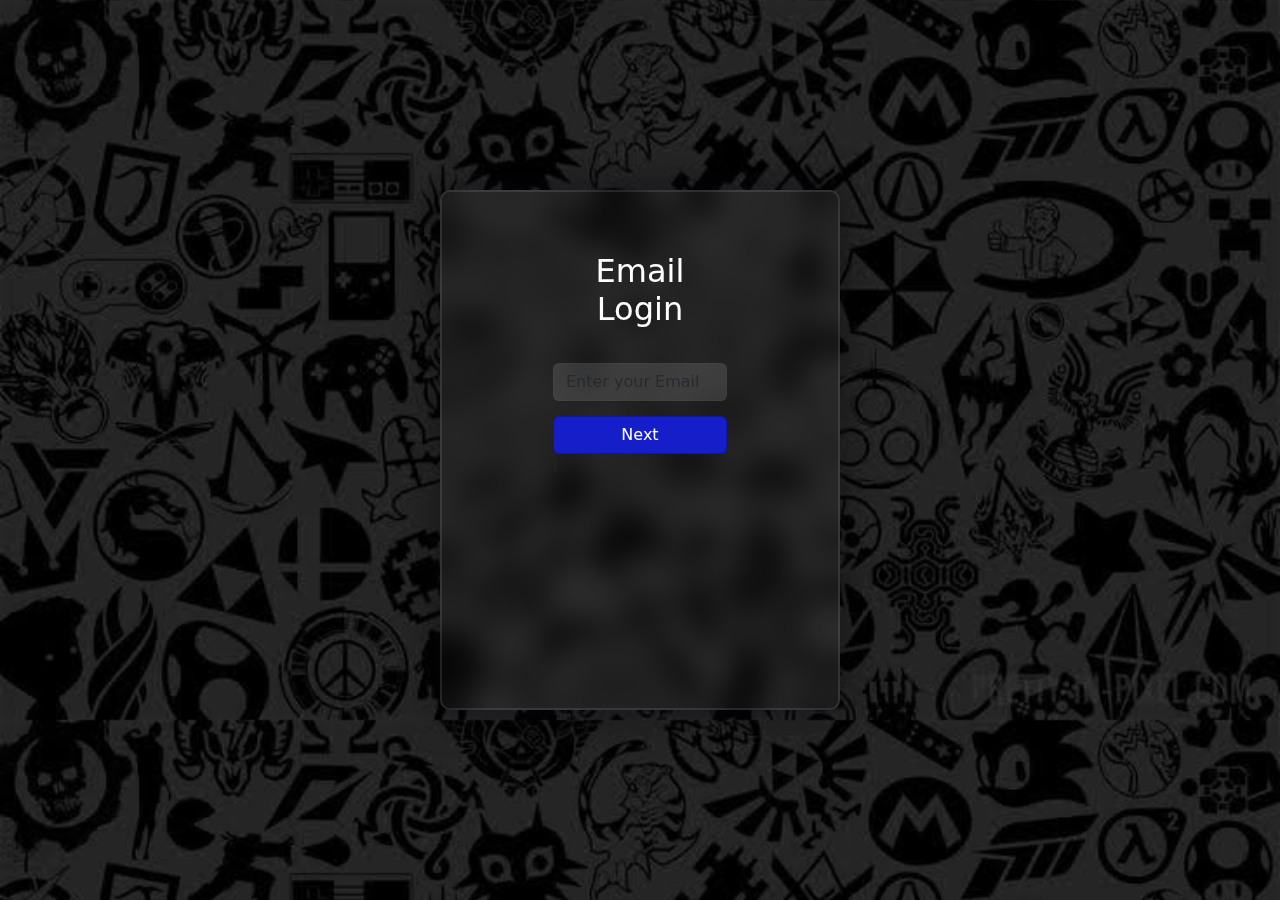
<file: login.html>
<!DOCTYPE html>
<html>
<head>
<title>Passwordless Login</title>
<link rel="stylesheet" href="https://cdn.jsdelivr.net/npm/bootstrap@5.2.3/dist/css/bootstrap.min.css">
<link rel="stylesheet" href="css/login.css"> </head>
<body>
  <div class="container">
    <div class="row justify-content-center">
      <div class="col-md-6">
        <h2 class="text-center mb-4">Email Login</h2>
        <form id="login-form">
          <div class="form-group">
            <input type="email" class="form-control" id="email" placeholder="Enter your Email"required>
          </div>
          <button type="button" class="btn btn-primary" id="next-button">Next</button>

          <div class="form-group" hidden>
            <label for="password">Password:</label>
            <input type="password" class="form-control" id="password" hidden>
          </div>
          <div class="form-group" hidden>
            <label for="name">Name:</label>
            <input type="text" class="form-control" id="name" placeholder="User Name" hidden>
          </div>
          <div class="form-group" hidden>
            <label for="verification-code">Verification Code:</label>
            <input type="text" class="form-control" id="verification-code" placeholder="6 Digit Code" hidden>
          </div>
          <button type="submit" class="btn btn-success" hidden>Sign In</button>
        </form>l
      </div>
    </div>
  </div>
  <script src="https://ajax.googleapis.com/ajax/libs/jquery/3.6.1/jquery.min.js"></script>
  <script src="js/login.js"></script>
</body>
</html>
</file>
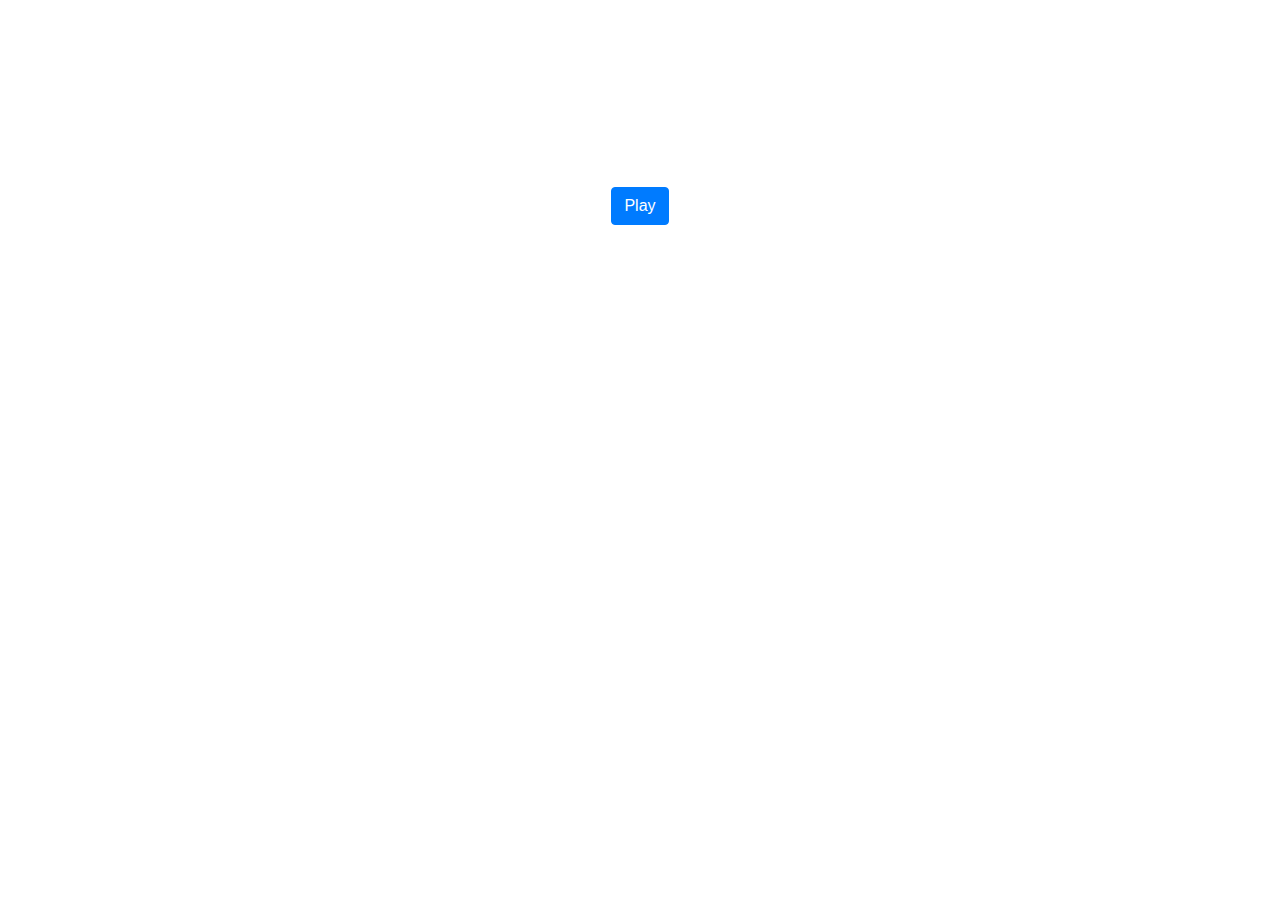
<file: single.html>
<!DOCTYPE html>
<html lang="en">
<head>
  <meta charset="UTF-8">
  <meta name="viewport" content="width=device-width, initial-scale=1.0">
  <link rel="stylesheet" href="https://stackpath.bootstrapcdn.com/bootstrap/4.5.2/css/bootstrap.min.css">
  <link rel="stylesheet" href="css/style.css">
  <title>Snake Game</title>
</head>
<body>

  <!-- Landing Screen -->
  <div id="landing-screen" class="container text-center mt-5">
    <h1>Welcome to Snake Game</h1>
    <h3><span id="hscore"> 0</span> </h3>
    <h3><span id="score1"> 0</span> </h3>
    <button id="play-button" class="btn btn-primary">Play</button>
  </div>

  <!-- Game Board -->
<div id="game-board" class="container mt-5" style="display:none;">
  <div id="top-bar">
    <div id="profile-section">
      <img id="profile-image" src="images.jpeg" alt="Profile Image">
      <span id="username">Username</span>
    </div>
    <div id="score-section">
      <span id="score">Score: 0</span>
    </div>
  </div>
<!-- canvas hight and width 400 both -->
<div id="game">
    <canvas id="gameCanvas" class="border"></canvas>
    </div>
  </div>

  <!-- Game Over Popup -->
  <div id="game-over-popup" class="container text-center mt-5" style="display:none;">
    <h2>Game Over</h2>
    <div id="game-over-score"></div>
    <button id="restart-button" class="btn btn-primary">Restart</button>
    <button id="exit-button" class="btn btn-danger" onclick="exitGame()">Exit</button>
  </div>

  <script src="js/script.js"></script>
  <script src="https://code.jquery.com/jquery-3.5.1.slim.min.js"></script>
  <script src="https://cdn.jsdelivr.net/npm/@popperjs/core@2.5.2/dist/umd/popper.min.js"></script>
  <script src="https://stackpath.bootstrapcdn.com/bootstrap/4.5.2/js/bootstrap.min.js"></script>
</body>
</html>
</file>
<file: css/login.css>
/* Global styles */
body {
  background-image: url("/images_1.jpeg");
  background-size: cover;
  animation: slideBackground 50s linear infinite;
  -webkit-animation: slideBackground 50s linear infinite; /* For older WebKit browsers */
  -moz-animation: slideBackground 50s linear infinite; /* For older Mozilla browsers */
}
@keyframes slideBackground {
  0% { background-position: 0 0; }
  100% { background-position: 100% 0; } /* Move image 100% width to the right */
}

.container {
  height: 520px;
  width: 400px;
  background-color: rgba(255, 255, 255, 0.03);
  position: absolute;
  /* Center the container */
  top: 50%;
  left: 50%;
  transform: translate(-50%, -50%);
  border-radius: 10px;
  backdrop-filter: blur(15px);
  box-shadow: 0 0 40px rgba(8, 7, 16, 0.6);
  border: 2px solid rgba(255, 255, 255, 0.1);
}

.form-group {
  margin-bottom: 15px;
}

.form-control {
  background-color: rgba(255, 255, 255, 0.13);
  border-color: rgba(255, 255, 255, 0.15);
  color: #fff;
  /* White text for inputs */
}

.btn-primary,
.btn-success {
  background-color: #151ec9;
  border-color: rgba(0, 0, 0, 0.2);
  color: #fff;
  display: block;
  /* Show buttons */
  width: 100%;
}

label,
.h2 {
  color: #fff;
  /* Black text for labels and heading */
}
h2 {
  color: #fff;
  padding: 10px;
  margin-top: 50px;
  /* Black text for labels and heading */
}
</file>
<file: css/style.css>
/* Replace 'selector' with the actual element selector */
body {
  background-image: url("https://raw.githubusercontent.com/debjit15/snake/main/images_1.jpeg");
  background-size: cover;
  animation: slideBackground 50s linear infinite;
  -webkit-animation: slideBackground 50s linear infinite; /* For older WebKit browsers */
  -moz-animation: slideBackground 50s linear infinite; /* For older Mozilla browsers */
}
@keyframes slideBackground {
  0% { background-position: 0 0; }
  100% { background-position: 100% 0; } /* Move image 100% width to the right */
}

/* Global reset for consistent styling */
* {
  margin: 0;
  padding: 0;
  box-sizing: border-box; /* Account for border and padding in element width */
}

/* Canvas styling */
#gameCanvas {
  border: 2px solid #000; /* Slightly thinner border */
  box-shadow: 0 2px 5px rgba(0, 0, 0, 0.25); /* More subtle shadow */
  border-radius: 5px;
  margin: 10px;/* Soften edges */
}

/* Top bar styling */
#top-bar {
  position: fixed; /* Ensure it stays at the top even when scrolling */  top: 0;
  left: 0;
  width: 100%;
  height: 60px; /* Adjust height as needed */
  background-color: #ccd3ce; /* Lighter background */
  display: flex;
  align-items: center; /* Vertically center elements */
  justify-content: space-between;
  padding: 10px;
}
#game-board {
  width:100%
  height: 100%;
}
#top-bar > * {
  margin-right: 10px; /* Space between elements */
}
#game {
  margin-top: 80px;
}
#profile-image {
  width: 40px;
  height: 40px;
  border-radius: 50%;
  object-fit: cover; /* Ensure image covers the entire circle */
}

#username {
  font-weight: bold; /* Emphasize username */
}
#landing-screen h1,
#landing-screen h3 {
  color: white; /* Set text color to white */
}
</file>
